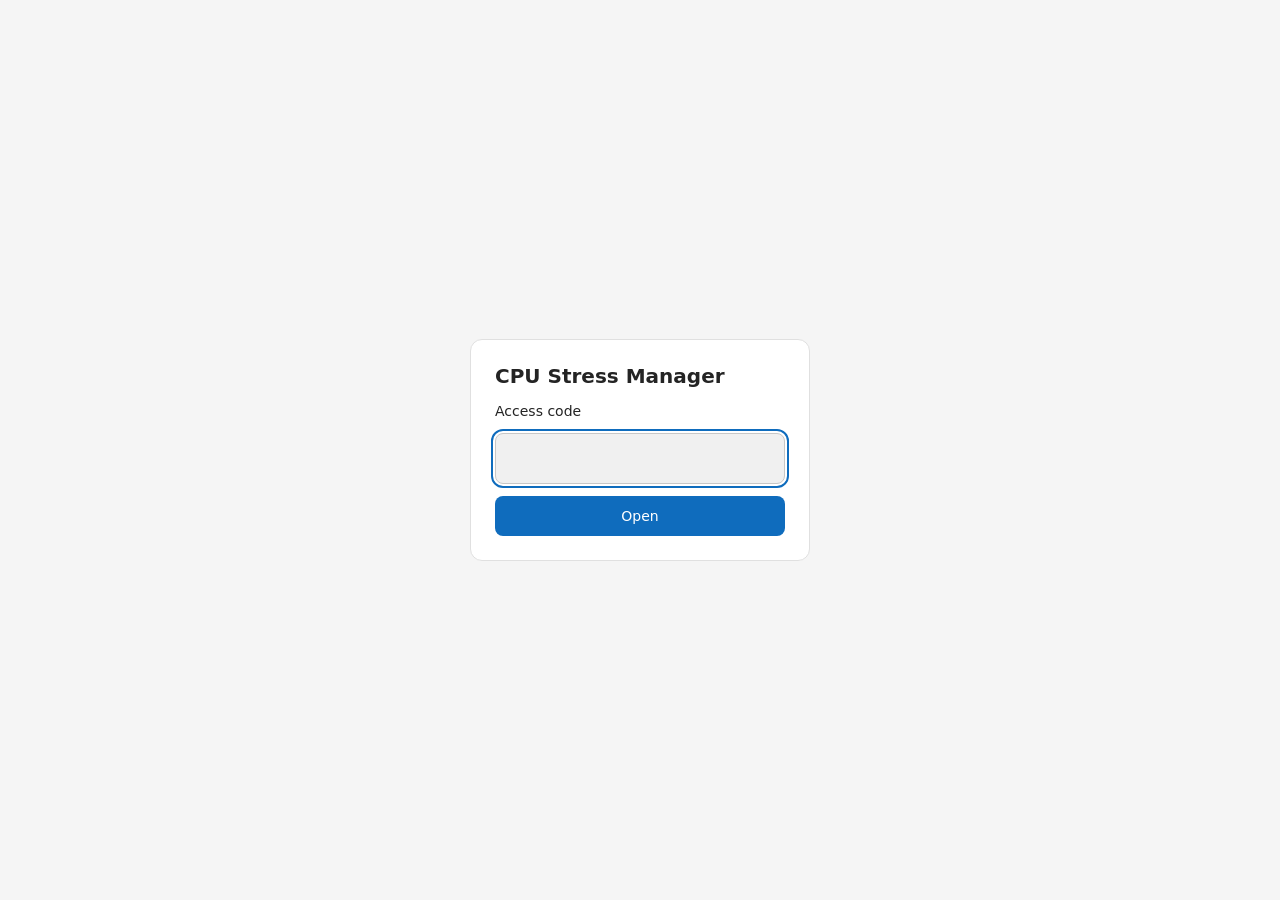
<file: src/StressManager/wwwroot/login.html>
<!doctype html>
<html lang="en">
<head>
<meta charset="utf-8">
<meta name="viewport" content="width=device-width, initial-scale=1">
<title>CPU Stress Manager: sign in</title>
<link rel="stylesheet" href="app.css">
<style>
  body { min-height: 100vh; display: grid; place-items: center; margin: 0; padding: 16px; background: var(--color-bg); color: var(--color-text); }
  form { width: min(100%, 340px); display: grid; gap: 12px; padding: 24px; background: var(--color-surface); border: 1px solid var(--color-border); border-radius: 12px; }
  h1 { margin: 0; font-size: 1.25rem; }
  input { font: inherit; font-size: 1.25rem; letter-spacing: 0.15em; padding: 10px 12px; border: 1px solid var(--color-border-strong); border-radius: 8px; background: var(--color-surface-2); color: var(--color-text); }
  button { font: inherit; padding: 10px 12px; border: 0; border-radius: 8px; background: var(--color-accent); color: var(--color-on-accent); cursor: pointer; }
  button:hover { background: var(--color-accent-hover); }
  .error { color: var(--color-unhealthy); margin: 0; }
</style>
</head>
<body>
<form method="post" action="/login">
  <h1>CPU Stress Manager</h1>
  <label for="code">Access code</label>
  <input id="code" name="code" type="password" inputmode="numeric" autocomplete="current-password" required autofocus>
  <input id="next" name="next" type="hidden">
  <p id="error" class="error" hidden>Wrong code.</p>
  <button type="submit">Open</button>
</form>
<script>
  const q = new URLSearchParams(location.search);
  document.getElementById('next').value = q.get('next') || '/';
  if (q.has('error')) document.getElementById('error').hidden = false;
  if (q.has('limit')) { const e = document.getElementById('error'); e.textContent = 'Too many attempts. Wait a minute.'; e.hidden = false; }
</script>
</body>
</html>
</file>
<file: src/StressManager/wwwroot/app.css>
/* Shared design system for index.html and timeline.html.
   Theme: follows the OS; <html data-theme="light|dark"> overrides it. Colors use light-dark(). */

:root {
  color-scheme: light dark;

  /* Neutral surfaces and text */
  --color-bg: light-dark(#f5f5f5, #141414);
  --color-surface: light-dark(#ffffff, #212121);
  --color-surface-2: light-dark(#f0f0f0, #2b2b2b);
  --color-border: light-dark(#e0e0e0, #3a3a3a);
  --color-border-strong: light-dark(#c7c7c7, #525252);
  --color-text: light-dark(#242424, #f2f2f2);
  --color-text-muted: light-dark(#616161, #adadad);

  /* Brand */
  --color-accent: light-dark(#0f6cbd, #479ef5);
  --color-accent-hover: light-dark(#115ea3, #62abf5);
  --color-on-accent: light-dark(#ffffff, #0a0a0a);
  --color-focus: light-dark(#0f6cbd, #8dc1f7);

  /* Health status (also used as tones: healthy = ok, degraded = warning, unhealthy = danger) */
  --color-healthy: light-dark(#107c10, #54b054);
  --color-degraded: light-dark(#b35c00, #f2a541);
  --color-unhealthy: light-dark(#c50f1f, #ee6b73);
  --color-unknown: light-dark(#707070, #9e9e9e);
  --color-healthy-bg: light-dark(#e7f4e7, #1d331d);
  --color-degraded-bg: light-dark(#fdf1e2, #3a2c17);
  --color-unhealthy-bg: light-dark(#fdeced, #3e1f22);
  --color-unknown-bg: light-dark(#ededed, #2f2f2f);
  --color-on-status: light-dark(#ffffff, #121212);

  /* Spacing (4 px base) */
  --space-1: 4px;
  --space-2: 8px;
  --space-3: 12px;
  --space-4: 16px;
  --space-5: 20px;
  --space-6: 24px;
  --space-8: 32px;
  --space-10: 40px;

  /* Radii */
  --radius-sm: 4px;
  --radius-md: 8px;
  --radius-lg: 12px;
  --radius-pill: 999px;

  /* Type */
  --font-sans: "Segoe UI Variable Text", "Segoe UI", system-ui, -apple-system, sans-serif;
  --font-mono: ui-monospace, "Cascadia Mono", "SF Mono", Menlo, monospace;
  --text-xs: 12px;
  --text-sm: 14px;
  --text-md: 16px;
  --text-lg: clamp(18px, 1.2vw + 12px, 20px);
  --text-xl: clamp(20px, 1.6vw + 12px, 28px);
  --leading-tight: 1.25;
  --leading-normal: 1.45;

  /* Elevation and motion */
  --shadow-1: 0 1px 2px light-dark(rgb(0 0 0 / .08), rgb(0 0 0 / .4));
  --shadow-2: 0 4px 16px light-dark(rgb(0 0 0 / .10), rgb(0 0 0 / .5));
  --duration-fast: 150ms;

  /* Layout */
  --gutter: clamp(16px, 2.5vw, 32px);
  --header-h: 56px;
  --page-max: 1600px;
  --tap: 36px;
}
:root[data-theme="light"] { color-scheme: light; }
:root[data-theme="dark"] { color-scheme: dark; }
@media (pointer: coarse) { :root { --tap: 44px; } }

/* Base */
*, *::before, *::after { box-sizing: border-box; }
html { -webkit-text-size-adjust: 100%; }
body {
  margin: 0;
  font: var(--text-sm) / var(--leading-normal) var(--font-sans);
  background: var(--color-bg);
  color: var(--color-text);
}
h1, h2, h3 { margin: 0; line-height: var(--leading-tight); font-weight: 600; }
h1 { font-size: var(--text-lg); }
h2 { font-size: var(--text-md); }
h3 { font-size: var(--text-sm); }
a { color: var(--color-accent); }
a:hover { color: var(--color-accent-hover); }
code, .mono { font-family: var(--font-mono); font-size: var(--text-xs); }
:focus-visible { outline: 2px solid var(--color-focus); outline-offset: 2px; }
@media (prefers-reduced-motion: reduce) { * { transition: none !important; } }

/* App shell */
.app { min-height: 100dvh; display: flex; flex-direction: column; overflow-x: clip; }
.app-header {
  position: sticky; top: 0; z-index: 20;
  min-height: var(--header-h);
  display: flex; align-items: center; gap: var(--space-3);
  padding: var(--space-2) var(--gutter);
  background: color-mix(in srgb, var(--color-surface) 88%, transparent);
  backdrop-filter: blur(8px);
  border-bottom: 1px solid var(--color-border);
}
.app-brand { display: flex; align-items: center; gap: var(--space-2); min-width: 0; flex: 1; }
.app-brand h1 { white-space: nowrap; overflow: hidden; text-overflow: ellipsis; }
.app-main { flex: 1; width: 100%; max-width: var(--page-max); margin: 0 auto; padding: var(--space-4) var(--gutter) var(--space-8); }

/* Layout primitives */
.stack { display: flex; flex-direction: column; gap: var(--space-3); }
.cluster { display: flex; flex-wrap: wrap; align-items: center; gap: var(--space-2); }
.spread { display: flex; align-items: baseline; justify-content: space-between; gap: var(--space-3); }
.muted { color: var(--color-text-muted); }
.small { font-size: var(--text-xs); }
.nowrap { white-space: nowrap; }

/* Card */
.card {
  background: var(--color-surface);
  border: 1px solid var(--color-border);
  border-radius: var(--radius-lg);
  box-shadow: var(--shadow-1);
  padding: var(--space-4);
  min-width: 0;
  container-type: inline-size;
}
.card-header { display: flex; flex-wrap: wrap; align-items: baseline; justify-content: space-between; gap: var(--space-1) var(--space-3); margin-bottom: var(--space-3); }
.card-header p { margin: 0; }

/* Badge (data-tone: healthy | degraded | unhealthy | unknown) */
.badge {
  display: inline-flex; align-items: center; gap: var(--space-1);
  padding: 2px var(--space-2);
  border-radius: var(--radius-pill);
  font-size: var(--text-xs); font-weight: 600; line-height: 16px; white-space: nowrap;
  background: var(--color-unknown-bg); color: var(--color-unknown);
}
.badge::before { content: ""; width: 6px; height: 6px; border-radius: 50%; background: currentColor; }
.badge[data-tone="healthy"] { background: var(--color-healthy-bg); color: var(--color-healthy); }
.badge[data-tone="degraded"] { background: var(--color-degraded-bg); color: var(--color-degraded); }
.badge[data-tone="unhealthy"] { background: var(--color-unhealthy-bg); color: var(--color-unhealthy); }

/* Buttons */
.btn {
  display: inline-flex; align-items: center; justify-content: center; gap: var(--space-1);
  min-height: var(--tap); padding: 0 var(--space-4);
  font: inherit; font-weight: 600; text-decoration: none; white-space: nowrap;
  border-radius: var(--radius-md); border: 1px solid var(--color-border-strong);
  background: var(--color-surface); color: var(--color-text);
  cursor: pointer; transition: background var(--duration-fast);
}
.btn:hover:not(:disabled) { background: var(--color-surface-2); }
.btn:disabled { opacity: .45; cursor: default; }
.btn-primary { background: var(--color-accent); border-color: var(--color-accent); color: var(--color-on-accent); }
.btn-primary:hover:not(:disabled) { background: var(--color-accent-hover); }
.btn-danger { color: var(--color-unhealthy); }
.btn-ghost { border-color: transparent; background: transparent; }
.btn-sm { min-height: 28px; padding: 0 var(--space-3); font-size: var(--text-xs); font-weight: 500; }
.btn-icon { width: var(--tap); padding: 0; }
.btn-sm.btn-icon { width: 28px; }
@media (pointer: coarse) { .btn-sm { min-height: 36px; } .btn-sm.btn-icon { width: 36px; } }

/* Form controls */
input, select { font: inherit; color: var(--color-text); }
input[type="number"], input[type="text"] {
  min-height: var(--tap); padding: 0 var(--space-2);
  border: 1px solid var(--color-border-strong); border-radius: var(--radius-md);
  background: var(--color-surface);
  font-size: max(16px, 1em); /* 16 px stops iOS zoom on focus */
}
input[type="range"] { accent-color: var(--color-accent); }
fieldset { border: 0; margin: 0; padding: 0; min-width: 0; }

/* Messages */
.alert {
  display: none; margin-top: var(--space-3); padding: var(--space-2) var(--space-3);
  border-radius: var(--radius-md); white-space: pre-wrap;
  background: var(--color-unhealthy-bg); color: var(--color-unhealthy);
}
.note { color: var(--color-degraded); }

/* Tables */
.table-wrap { overflow-x: auto; }
.table { width: 100%; border-collapse: collapse; font-size: var(--text-sm); }
.table th, .table td { text-align: left; padding: var(--space-2); border-bottom: 1px solid var(--color-border); }
.table th { color: var(--color-text-muted); font-weight: 500; font-size: var(--text-xs); }

/* Disclosure */
details > summary { cursor: pointer; font-weight: 600; padding: var(--space-2) 0; list-style-position: inside; }

/* Meter: horizontal bar with optional threshold ticks */
.meter { position: relative; height: 8px; border-radius: var(--radius-pill); background: var(--color-surface-2); overflow: hidden; }
.meter > .fill { height: 100%; background: var(--color-healthy); transition: width .4s; }
.meter > .fill[data-tone="degraded"] { background: var(--color-degraded); }
.meter > .fill[data-tone="unhealthy"] { background: var(--color-unhealthy); }
.meter > .tick { position: absolute; top: 0; bottom: 0; width: 2px; background: var(--color-surface); }
</file>
